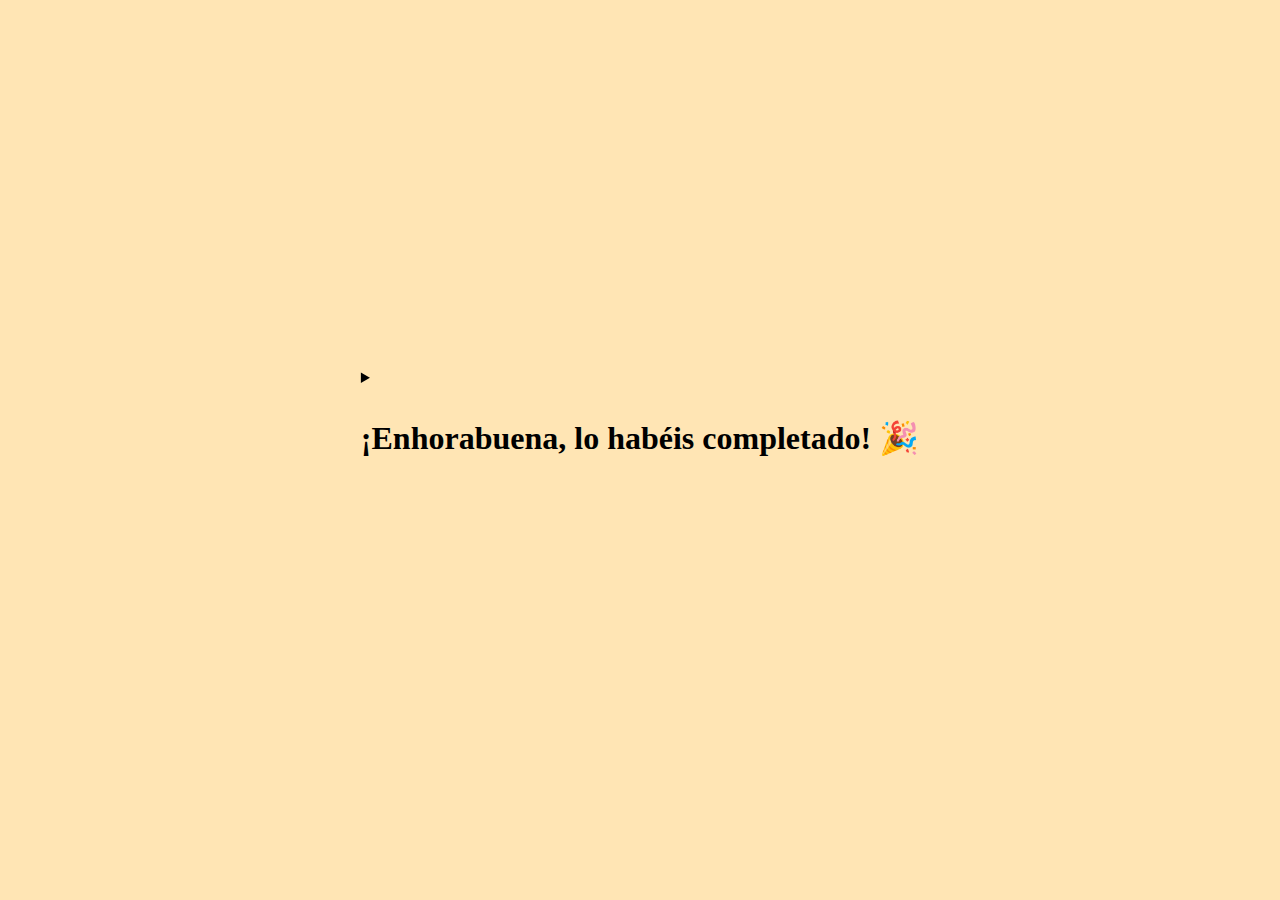
<file: estructura.html>
<!DOCTYPE html>
<html lang="es">
<head>
    <meta>
    <title></title>
    <link rel="stylesheet" href="styles.css">
</head>
<body>
    <nav></nav>
    <header></header>
    <main>
        <section>
            <h2></h2>
                <article>
                    <details>
                        <summary></summary>
                    </details>
                </article>
                <article></article>
                <article></article>
        </section>
        <article>
            <h3 class="title">¡Enhorabuena, lo habéis completado! 🎉</h3>
            <figure>
                <img>
                <figcaption></figcaption>
            </figure>
         </article>
    <aside></aside>
    <footer> 
        <small></small>
    </footer>
    </main>
</body>
</html>
</file>
<file: styles.css>
* {
    font-family: Arial, sans-serif; 
}

body {
    background-color: #FFE5B4;
    display: flex;
    flex-direction: column;
    justify-content: center;
    align-items: center;
    height: 100vh;
    margin: 0;
}

#celebration-card {
    background-color: white;
    padding: 40px;
    border-radius: 10px;
    box-shadow: 0 4px 8px rgba(0,0,0,0.1);
    text-align: center;
    max-width: 50%;
}

.title {
    color: black;
    font-size: 2em;
    margin-bottom: 20px;
    font-family: 'Times New Roman', Times, serif;
}

.celebration-image {
    max-width: 75%;
    height: auto;
    border-radius: 5px;
    box-shadow: 0 4px 8px rgba(0,0,0,0.1);
}

figcaption {
    font-size: 0.75em;
    color: grey;
    margin-top: 10px;
} 

.footer-logo {
    max-width: 100px;
    height: auto;
    margin-bottom: 20px;
}

footer {
    padding: 20px;
    text-align: center;
    width: 100%;
}
</file>
